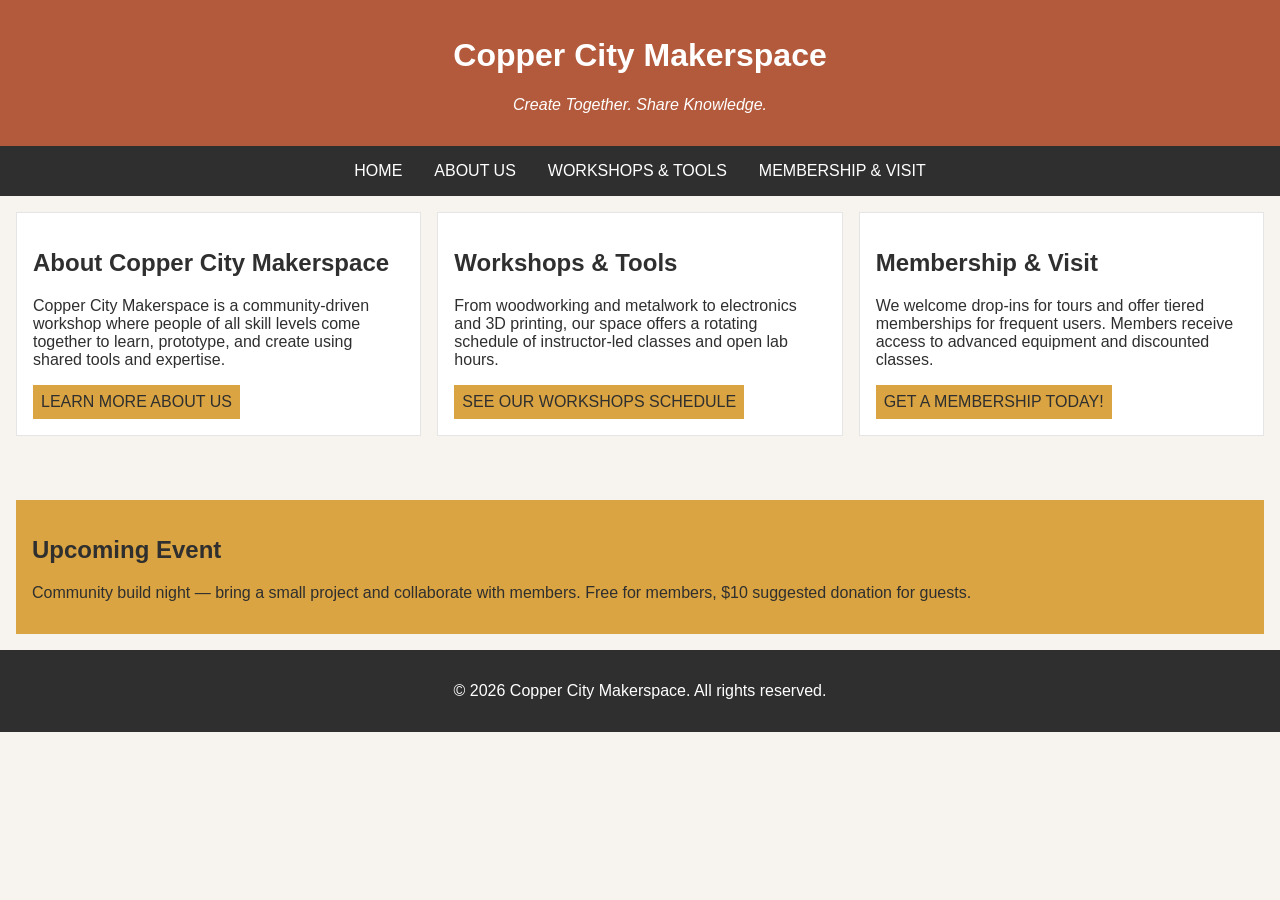
<file: index.html>
<!DOCTYPE html>
<html lang="en">
<head>
    <meta charset="UTF-8">
    <meta name="viewport" content="width=device-width, initial-scale=1.0">
    <link rel="stylesheet" href="styles.css">
    <title>Copper City Makerspace</title>
</head>
<body>
    <header>
        <h1>Copper City Makerspace</h1>
        <p>Create Together. Share Knowledge.</p>
    </header>
<nav>
    <ul>
        <li><a href="index.html">Home</a></li>
        <li><a href="about.html">About Us</a></li>
        <li><a href="workshops.html">Workshops & Tools</a></li>
        <li><a href="memberships.html">Membership & Visit</a></li>
    </ul>
</nav>
<main class="card-row">
   <section id="about">
        <h2>About Copper City Makerspace</h2>
        <p>Copper City Makerspace is a community-driven workshop where people of all skill levels come together to learn, prototype, and create using shared tools and expertise.</p>
        <a href="about.html">Learn more About Us</a>
    </section>
     <section id="workshops">
        <h2>Workshops & Tools</h2>
        <p>From woodworking and metalwork to electronics and 3D printing, our space offers a rotating schedule of instructor-led classes and open lab hours.</p>
        <a href="workshops.html">See our Workshops Schedule</a>
    </section>
    <section id="memberships">
        <h2>Membership & Visit</h2>
        <p>We welcome drop-ins for tours and offer tiered memberships for frequent users. Members receive access to advanced equipment and discounted classes.</p>
        <a href="memberships.html">Get a Membership Today!</a>
    </section>
</main>
<aside>
    <h2>Upcoming Event</h2>
    <p>Community build night — bring a small project and collaborate with members. Free for members, $10 suggested donation for guests.</p>
</aside>
<footer>
    <p>&copy; 2026 Copper City Makerspace. All rights reserved.</p>
</footer>
</body>
</html>
</file>
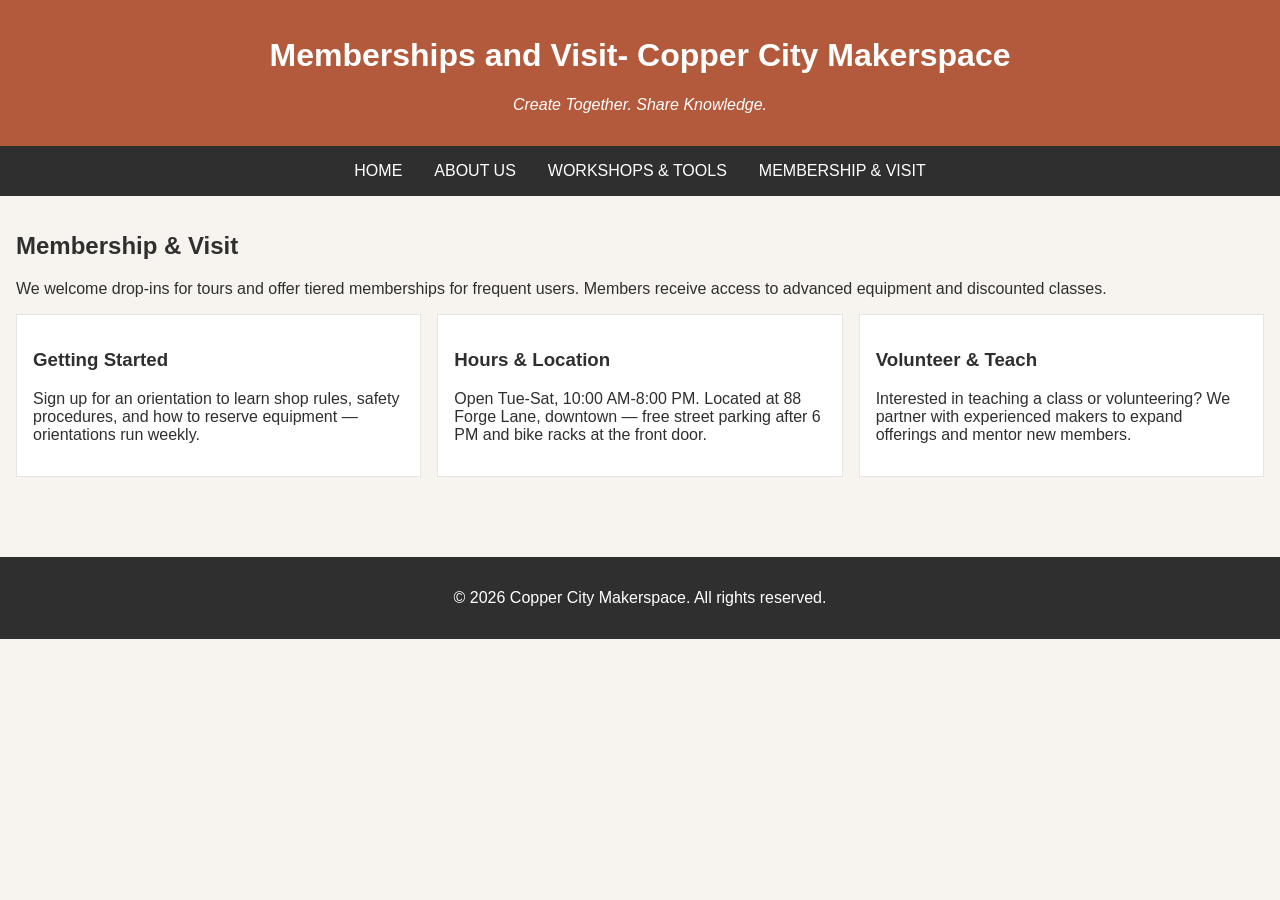
<file: memberships.html>
<!DOCTYPE html>
<html lang="en">
<head>
    <meta charset="UTF-8">
    <meta name="viewport" content="width=device-width, initial-scale=1.0">
    <link rel="stylesheet" href="styles.css">
    <title>Memberships- Copper City Makerspace</title>
</head>
<body>
    <header>
        <h1>Memberships and Visit- Copper City Makerspace</h1>
        <p>Create Together. Share Knowledge.</p>
    </header>
    <nav>
    <ul>
         <li><a href="index.html">Home</a></li>
        <li><a href="about.html">About Us</a></li>
        <li><a href="workshops.html">Workshops & Tools</a></li>
        <li><a href="memberships.html">Membership & Visit</a></li>
    </ul>
</nav>
<main>
     <section id="memberships">
        <h2>Membership & Visit</h2>
        <p>We welcome drop-ins for tours and offer tiered memberships for frequent users. Members receive access to advanced equipment and discounted classes.</p>
        <div class="card-row"> 
            <section>
                <h3>Getting Started</h3>
                <p>Sign up for an orientation to learn shop rules, safety procedures, and how to reserve equipment — orientations run weekly.</p>
            </section>
            <section>
                <h3>Hours & Location</h3>
                <p>Open Tue-Sat, 10:00 AM-8:00 PM. Located at 88 Forge Lane, downtown — free street parking after 6 PM and bike racks at the front door.</p>
            </section>
            <section>
                <h3>Volunteer & Teach</h3>
                <p>Interested in teaching a class or volunteering? We partner with experienced makers to expand offerings and mentor new members.</p>
            </section>
        </div>
    </section>
</main>
<footer>
    <p>&copy; 2026 Copper City Makerspace. All rights reserved.</p>
</footer>
</body>
</html>
</file>
<file: styles.css>
/* =====  CSS by Christina Carrasquilla, updated by Ava Lusk =====  */

/* ===== Color Palette 

Copper:#B35A3C
Charcoal:#2F2F2F
Light Background:#F7F4EF
Card Background:#FFFFFF
Soft Gold:#D9A441
Border:#E5E5E5

===== */

/* ===== GLOBAL (Base) Styles ===== */

body {
    font-family: Arial, sans-serif;
    margin: 0;
    background-color: #F7F4EF;
    color: #2F2F2F;
    display:grid;
    grid-template-columns: 1fr;
}

header {
    background-color: #B35A3C;
    color: white;
    text-align: center;
    padding: 1rem;
}

header img {
    margin-top: 0.5rem;
}
header p {
    font-style:italic;
}
nav {
    background-color: #2F2F2F;
    padding:.5rem;
}

nav ul {
    list-style: none;
    margin: 0;
    padding: 0;
}

nav a {
    color: white;
    text-decoration: none;
    padding: 0.5rem;
    display: inline-block;
    text-transform:uppercase;
}

nav a:hover {
    background-color: #B35A3C;
}

main {
    padding: 1rem;
}

main a {
    background-color: #D9A441;
    color: #2F2F2F;
    text-decoration: none;
    padding: 0.5rem;
    display: inline-block;
    text-transform:uppercase;
}

main a:hover {
    background-color: #B35A3C;
    color: white;
}

section {
    margin-bottom: 2rem;
}

.card-row section {
    background-color: white;
    border: 1px solid #E5E5E5;
    padding: 1rem;
}

img {
    display: block;
    margin-top: 0.5rem;
    max-width: 100%;
}

aside {
    background-color: #D9A441;
    padding: 1rem;
    margin: 1rem;
}

footer {
    background-color: #2F2F2F;
    color: white;
    text-align: center;
    padding: 1rem;
}
/* ===== MEDIA QUERY (MEDIUM ===== */
@media screen and (min-width: 817px) {
    nav ul {
        display: flex;
        justify-content: center;
        gap: 1rem;
}

    .card-row {
        display: flex;
        gap: 1rem;
    }

    .card-row section {
        width: 30%;
    }
}
</file>
